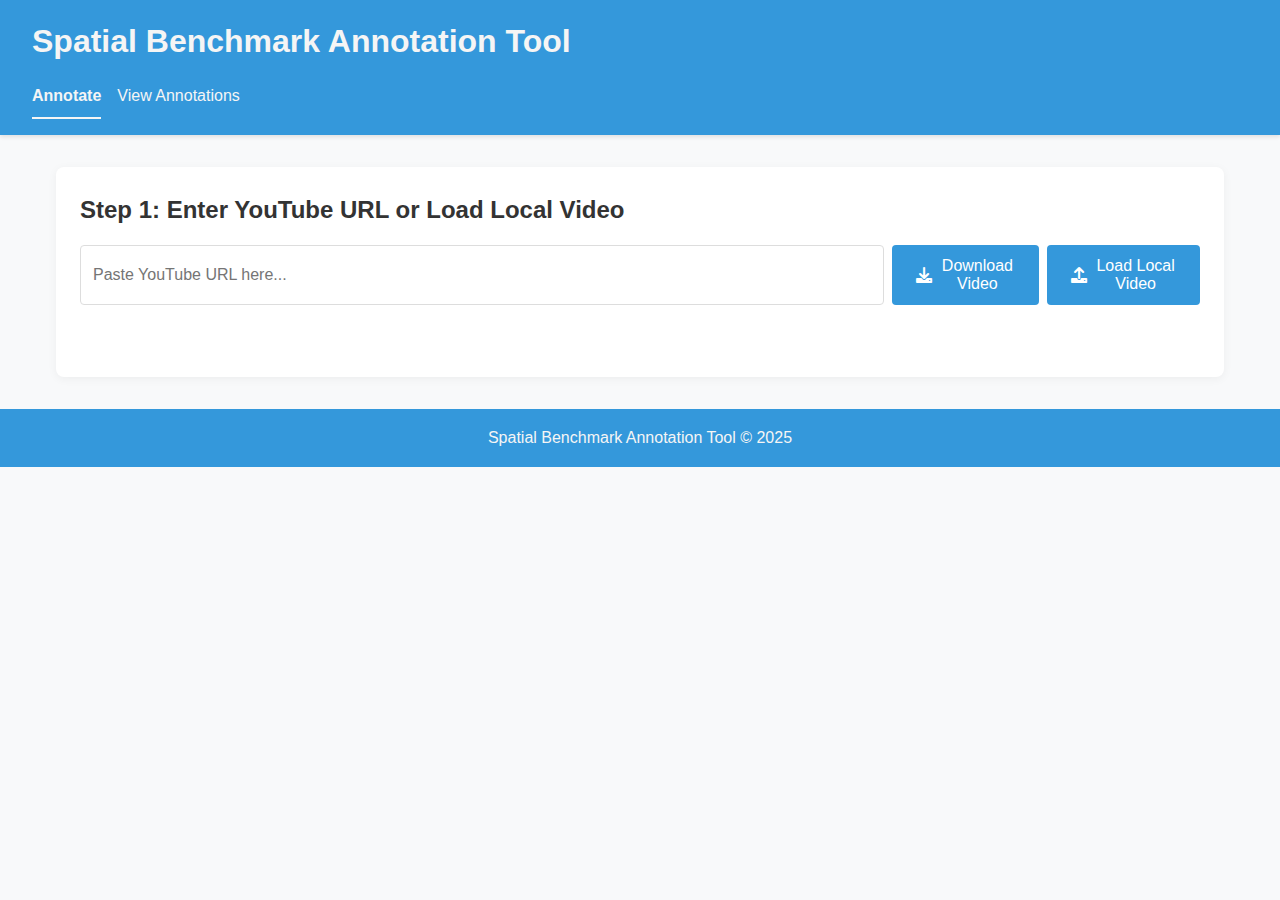
<file: templates/index.html>
<!DOCTYPE html>
<html lang="en">
<head>
    <meta charset="UTF-8">
    <meta name="viewport" content="width=device-width, initial-scale=1.0">
    <title>Predict Bench Annotation Tool</title>
    <link rel="stylesheet" href="/static/css/style.css">
    <link href="https://cdnjs.cloudflare.com/ajax/libs/font-awesome/6.0.0-beta3/css/all.min.css" rel="stylesheet">
</head>
<body>
    <header>
        <h1>Spatial Benchmark Annotation Tool</h1>
        <nav>
            <a href="/" class="active">Annotate</a>
            <a href="/view">View Annotations</a>
        </nav>
    </header>

    <main>
        <section id="video-input-section">
            <h2>Step 1: Enter YouTube URL or Load Local Video</h2>
            <div class="input-group">
                <input type="text" id="youtube-url" placeholder="Paste YouTube URL here...">
                <button id="download-btn" class="primary-btn">
                    <i class="fas fa-download"></i> Download Video
                </button>
                <!-- 隐藏的文件选择器 -->
                <input type="file" id="local-video-file" accept="video/*" style="display: none;">
                <button id="load-local-btn" class="primary-btn">
                    <i class="fas fa-upload"></i> Load Local Video
                </button>
            </div>
            <div id="download-status" class="status-message"></div>
            <div id="upload-status" class="status-message"></div>
        </section>


        <section id="video-player-section" class="hidden">
            <h2 id="video-title">Step 2: Video Playback</h2>
            <div class="video-container">
                <video id="video-player" controls></video>
                
                <div id="timeline-container">
                    <div id="timeline">
                        <div id="progress-bar"></div>
                        <div id="shot-markers"></div>
                        <div id="selection-start" class="timeline-marker" title="Selection Start"></div>
                        <div id="selection-cutpoint" class="timeline-marker-cutpoint" title="Selection Cutpoint"></div>
                        <div id="selection-end" class="timeline-marker" title="Selection End"></div>
                    </div>
                    
                    <div id="timeline-controls">
                        <button id="play-pause-btn" class="control-btn">
                            <i class="fas fa-play"></i>
                        </button>
                        <span id="current-time">0:00</span> / <span id="duration">0:00</span>
                        
                        <button id="set-start-btn" class="control-btn">
                            <i class="fas fa-flag-checkered"></i> Set Start
                        </button>
                        <button id="set-cutpoint-btn" class="control-btn">
                            <i class="fas fa-map-marker-alt"></i> Set Cut Point
                        </button>
                        <button id="set-end-btn" class="control-btn">
                            <i class="fas fa-flag"></i> Set End
                        </button>
                        <button id="preview-selection-btn" class="control-btn">
                            <i class="fas fa-eye"></i> Preview Selection
                        </button>
                        <button id="play-start-to-cutpoint-btn" class="control-btn">
                            <i class="fas fa-play"></i> Play Start → Cut
                        </button>
                        <button id="play-cutpoint-to-end-btn" class="control-btn">
                            <i class="fas fa-play"></i> Play Cut → End
                        </button>
                        <button id="detect-shots-btn" class="control-btn">
                            <i class="fas fa-film"></i> Detect Shots
                        </button>
                    </div>
                </div>
            </div>
        </section>

        <section id="annotation-section" class="hidden">
            <h2>Step 3: Create Question & Answers</h2>
            <div class="annotation-container">
                <div class="form-group">
                    <label for="question-text">Question:</label>
                    <textarea id="question-text" placeholder="Enter your question based on the selected video segment..."></textarea>
                </div>
                <div class="form-row">
                    <div class="form-group">
                        <label for="question-type">Question Type:</label>
                        <select id="question-type">
                            <option value="" disabled selected>Select an type</option>
                            <option value="counting">Counting</option>
                            <option value="relation">Relation</option>
                            <option value="relativeDistance">Relative Distance</option>
                            <option value="appearanceOrder">Appearance Order</option>
                            <option value="routePlan">Route Plan</option>
                            <option value="location">Location</option>
                            <option value="relativeSize">Relative Size</option>
                        </select>
                    </div>
                    <div class="form-group">
                        <label for="predict-direction">Predict Direction:</label>
                        <select id="predict-direction">
                            <option value="" disabled selected>Select an Direction</option>
                            <option value="future">Future</option>
                            <option value="past">Past</option>
                        </select>
                    </div>
                </div>
                <div class="form-group" id="answers-container">
                    <label>Answer Choices:</label>
                    <div class="answer-options">
                        <div class="answer-option">
                            <input type="radio" name="correct-answer" id="correct-0" value="0">
                            <input type="text" id="answer-0" placeholder="Answer choice 1">
                            <button class="remove-answer-btn" data-id="0">✕</button>
                        </div>
                        <div class="answer-option">
                            <input type="radio" name="correct-answer" id="correct-1" value="1">
                            <input type="text" id="answer-1" placeholder="Answer choice 2">
                            <button class="remove-answer-btn" data-id="1">✕</button>
                        </div>
                    </div>
                    <button id="add-answer-btn" class="secondary-btn">
                        <i class="fas fa-plus"></i> Add Answer Choice
                    </button>
                </div>
                
                <div class="form-actions">
                    <button id="save-annotation-btn" class="primary-btn">
                        <i class="fas fa-save"></i> Save Annotation
                    </button>
                    <div id="save-status" class="status-message"></div>
                </div>
            </div>
        </section>

        <section id="saved-annotations-section" class="hidden">
            <h2>Saved Annotations</h2>
            <div id="annotations-list"></div>
        </section>
    </main>

    <footer>
        <p>Spatial Benchmark Annotation Tool &copy; 2025</p>
    </footer>

    <script src="/static/js/app.js"></script>
</body>
</html>
</file>
<file: static/css/style.css>
/* Global Styles */
:root {
    --primary-color: #3498db;
    --secondary-color: #2980b9;
    --accent-color: #e74c3c;
    --text-color: #333;
    --light-text: #f5f5f5;
    --background-color: #f8f9fa;
    --card-background: #fff;
    --border-color: #ddd;
    --success-color: #27ae60;
    --warning-color: #f39c12;
    --error-color: #e74c3c;
}

* {
    box-sizing: border-box;
    margin: 0;
    padding: 0;
}

body {
    font-family: 'Segoe UI', Tahoma, Geneva, Verdana, sans-serif;
    line-height: 1.6;
    color: var(--text-color);
    background-color: var(--background-color);
}

/* Typography */
h1, h2, h3, h4 {
    margin-bottom: 1rem;
    color: var(--text-color);
}

a {
    color: var(--primary-color);
    text-decoration: none;
}

a:hover {
    text-decoration: underline;
}

/* Layout */
header {
    background-color: var(--primary-color);
    color: var(--light-text);
    padding: 1rem 2rem;
    box-shadow: 0 2px 4px rgba(0, 0, 0, 0.1);
}

header h1 {
    margin-bottom: 0.5rem;
    color: var(--light-text);
}

nav {
    display: flex;
    gap: 1rem;
}

nav a {
    color: var(--light-text);
    padding: 0.5rem 0;
    border-bottom: 2px solid transparent;
}

nav a:hover {
    text-decoration: none;
    border-bottom: 2px solid var(--light-text);
}

nav a.active {
    border-bottom: 2px solid var(--light-text);
    font-weight: bold;
}

main {
    max-width: 1200px;
    margin: 2rem auto;
    padding: 0 1rem;
}

section {
    background: var(--card-background);
    border-radius: 8px;
    box-shadow: 0 2px 10px rgba(0, 0, 0, 0.05);
    padding: 1.5rem;
    margin-bottom: 2rem;
}

footer {
    text-align: center;
    padding: 1rem;
    margin-top: 2rem;
    background-color: var(--primary-color);
    color: var(--light-text);
}

/* Form Elements */
.input-group {
    display: flex;
    gap: 0.5rem;
    margin-bottom: 1rem;
}

input[type="text"],
input[type="url"],
textarea {
    padding: 0.75rem;
    border: 1px solid var(--border-color);
    border-radius: 4px;
    font-size: 1rem;
    width: 100%;
    font-family: inherit;
}

input[type="text"]:focus,
input[type="url"]:focus,
textarea:focus {
    outline: none;
    border-color: var(--primary-color);
    box-shadow: 0 0 0 2px rgba(52, 152, 219, 0.2);
}

textarea {
    min-height: 80px;
    resize: vertical;
}

.primary-btn {
    background-color: var(--primary-color);
    color: white;
    border: none;
    padding: 0.75rem 1.5rem;
    border-radius: 4px;
    cursor: pointer;
    font-size: 1rem;
    display: inline-flex;
    align-items: center;
    gap: 0.5rem;
    transition: background-color 0.2s;
}

.primary-btn:hover {
    background-color: var(--secondary-color);
}

.secondary-btn {
    background-color: transparent;
    color: var(--primary-color);
    border: 1px solid var(--primary-color);
    padding: 0.75rem 1.5rem;
    border-radius: 4px;
    cursor: pointer;
    font-size: 1rem;
    display: inline-flex;
    align-items: center;
    gap: 0.5rem;
    transition: all 0.2s;
}

.secondary-btn:hover {
    background-color: rgba(52, 152, 219, 0.1);
}

.control-btn {
    background-color: transparent;
    color: var(--text-color);
    border: 1px solid var(--border-color);
    padding: 0.5rem 0.75rem;
    border-radius: 4px;
    cursor: pointer;
    font-size: 0.9rem;
    display: inline-flex;
    align-items: center;
    gap: 0.25rem;
}

.control-btn:hover {
    background-color: rgba(0, 0, 0, 0.05);
}

/* Status Messages */
.status-message {
    padding: 0.5rem 0;
    font-size: 0.9rem;
}

.status-success {
    color: var(--success-color);
}

.status-error {
    color: var(--error-color);
}

.status-warning {
    color: var(--warning-color);
}

/* Video Section */
.video-container {
    position: relative;
    margin-bottom: 1rem;
}

video {
    width: 100%;
    border-radius: 8px;
    background-color: #000;
}

#timeline-container {
    margin-top: 1rem;
    border: 1px solid var(--border-color);
    border-radius: 4px;
    padding: 1rem;
    background-color: white;
}

#timeline {
    position: relative;
    height: 30px;
    background-color: #f0f0f0;
    border-radius: 4px;
    margin-bottom: 1rem;
    cursor: pointer;
}

#progress-bar {
    position: absolute;
    height: 100%;
    background-color: var(--primary-color);
    border-radius: 4px;
    width: 0;
}

.timeline-marker {
    position: absolute;
    width: 8px;
    height: 30px;
    background-color: var(--accent-color);
    top: 0;
    cursor: ew-resize;
}

.timeline-marker-cutpoint { 
    position: absolute;
    width: 8px;
    height: 30px;
    background-color: #ff6600;
    top: 0;
    cursor: ew-resize;
}

#selection-start {
    left: 0;
    border-top-left-radius: 4px;
    border-bottom-left-radius: 4px;
}

#selection-end {
    left: 100px;
    border-top-right-radius: 4px;
    border-bottom-right-radius: 4px;
}

.shot-marker {
    position: absolute;
    width: 2px;
    height: 30px;
    background-color: rgba(255, 255, 255, 0.8);
    top: 0;
}

#timeline-controls {
    display: flex;
    align-items: center;
    gap: 0.5rem;
    flex-wrap: wrap;
}

/* Annotation Form */
.form-group {
    margin-bottom: 1.5rem;
}

.form-group label {
    display: block;
    margin-bottom: 0.5rem;
    font-weight: 600;
}

.form-row { /* zyg for question attribute*/
    display: flex;
    gap: 20px; /* 控制选择框之间的间距 */
    flex-wrap: wrap; /* 小屏幕下自动换行 */
}

.form-row .form-group {
    flex: 1; /* 每个选择框平分宽度 */
    min-width: 200px; /* 设置最小宽度，避免太小 */
}

.answer-options {
    margin-bottom: 1rem;
}

.answer-option {
    display: flex;
    align-items: center;
    gap: 0.5rem;
    margin-bottom: 0.5rem;
}

.remove-answer-btn {
    background-color: transparent;
    color: var(--error-color);
    border: none;
    cursor: pointer;
    font-size: 1rem;
}

.form-actions {
    display: flex;
    align-items: center;
    gap: 1rem;
}

/* View Annotations Page */
.grid-container {
    display: grid;
    grid-template-columns: repeat(auto-fill, minmax(300px, 1fr));
    gap: 1.5rem;
}

.video-card {
    border: 1px solid var(--border-color);
    border-radius: 8px;
    overflow: hidden;
    transition: transform 0.2s, box-shadow 0.2s;
}

.video-card:hover {
    transform: translateY(-3px);
    box-shadow: 0 5px 15px rgba(0, 0, 0, 0.1);
}

.video-info {
    padding: 1rem;
}

.video-thumbnail {
    width: 100%;
    height: 180px;
    background-color: #000;
    display: flex;
    align-items: center;
    justify-content: center;
    color: white;
}

.annotation-count {
    background-color: var(--primary-color);
    color: white;
    padding: 0.2rem 0.5rem;
    border-radius: 4px;
    font-size: 0.8rem;
    display: inline-block;
}

.view-header {
    display: flex;
    align-items: center;
    gap: 1rem;
    margin-bottom: 1.5rem;
}

.split-view {
    display: grid;
    grid-template-columns: 1fr 1fr;
    gap: 1.5rem;
}

.annotations-panel {
    border: 1px solid var(--border-color);
    border-radius: 8px;
    padding: 1rem;
    background-color: white;
}

.annotation-item {
    padding: 1rem;
    border-bottom: 1px solid var(--border-color);
    cursor: pointer;
}

.annotation-item:hover {
    background-color: rgba(0, 0, 0, 0.02);
}

.annotation-item.active {
    background-color: rgba(52, 152, 219, 0.1);
    border-left: 3px solid var(--primary-color);
}

.question-detail {
    margin-bottom: 0.5rem;
}

.answer-list {
    list-style-type: none;
    margin-left: 1rem;
}

.answer-list li {
    margin-bottom: 0.25rem;
}

.correct-answer {
    font-weight: bold;
    color: var(--success-color);
}

/* Utility Classes */
.hidden {
    display: none !important;
}

/* Responsive Styles */
@media (max-width: 768px) {
    .input-group {
        flex-direction: column;
    }
    
    .split-view {
        grid-template-columns: 1fr;
    }
    
    #timeline-controls {
        flex-direction: column;
        align-items: flex-start;
    }
    
    .control-btn {
        width: 100%;
        justify-content: center;
    }
}
</file>
